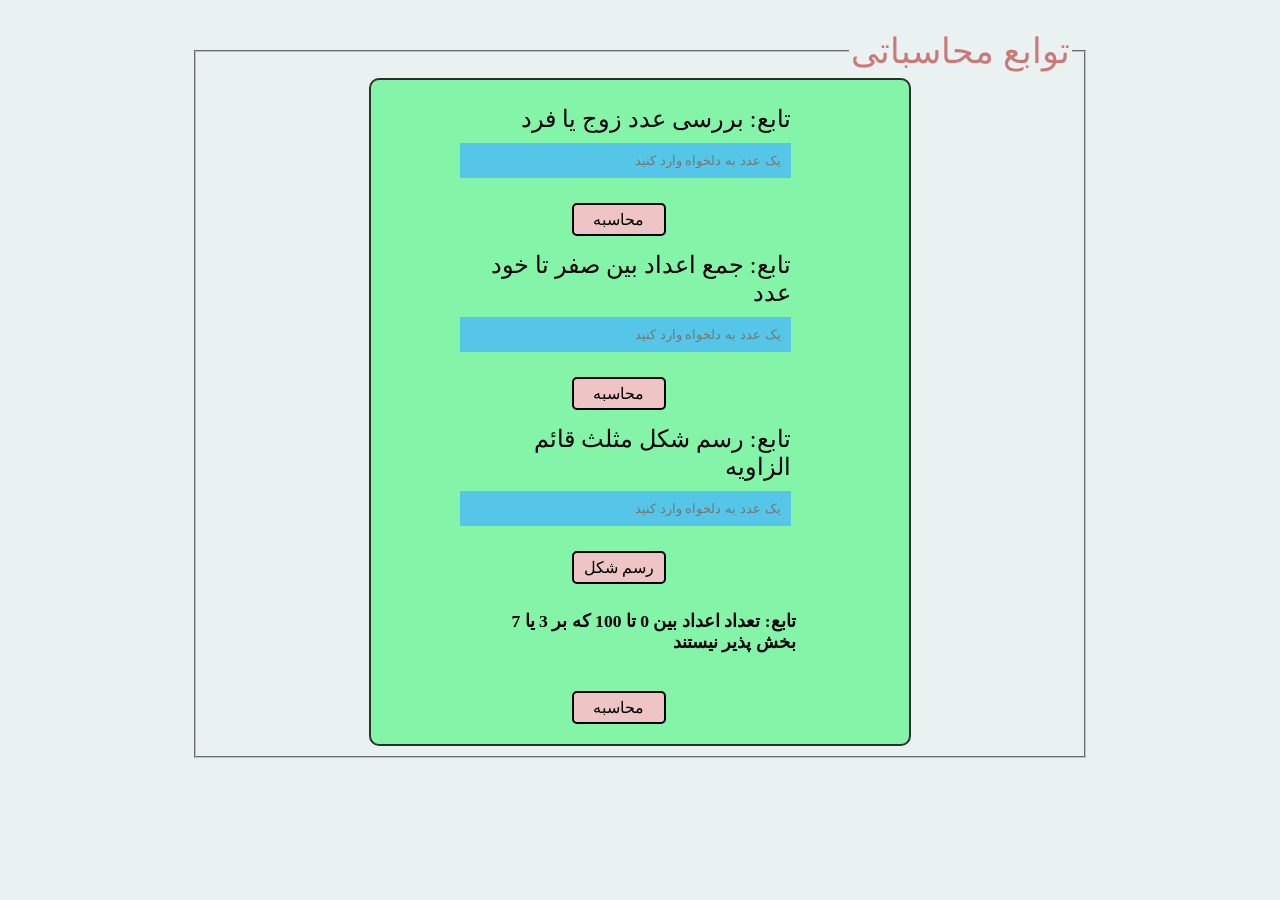
<file: 01-js-functions/index.html>
<!doctype html>
<html lang="fa">
  <head>
    <meta charset="UTF-8" />
    <meta name="viewport" content="width=device-width, initial-scale=1.0" />
    <meta
      name="description"
      content="این سایت برای طراحی اجرای توابع در زبان جاوا اسکریپت طراحی شده است."
    />
    <meta name="keywords" content="java script, html, function, web page" />
    <meta name="author" content="Reza Mohammadi" />
    <meta name="robots" content="index, follow" />
    <link rel="icon" href="./images/java-script1.png" sizes="16x16" />
    <link rel="icon" href="./images/java-script2.png" sizes="32x32" />
    <link rel="icon" href="./images/java-script3.png" sizes="48x48" />
    <link rel="icon" href="./images/java-script4.png" sizes="64x64" />
    <link rel="stylesheet" href="./css/styles.css" />
    <title>Java Script</title>
  </head>
  <body>
    <div class="main-div">
      <div class="main-div__container">
        <fieldset>
          <legend>توابع محاسباتی</legend>
          <div class="form-div">
            <form action="#" method="post">
              <div class="form-group">
                <label for="input1" class="label"
                  >تابع: بررسی عدد زوج یا فرد</label
                >
                <input
                  type="number"
                  id="input1"
                  name="input1"
                  required
                  autocomplete="off"
                  placeholder="یک عدد به دلخواه وارد کنید"
                  class="input"
                />
                <button type="button" class="button" onclick="evenOdd()">
                  محاسبه
                </button>
              </div>
              <div class="form-group">
                <label for="input2" class="label"
                  >تابع: جمع اعداد بین صفر تا خود عدد</label
                >
                <input
                  type="number"
                  id="input2"
                  name="input2"
                  required
                  autocomplete="off"
                  placeholder="یک عدد به دلخواه وارد کنید"
                  class="input"
                />
                <button type="button" class="button" onclick="sum()">
                  محاسبه
                </button>
              </div>
              <div class="form-group">
                <label for="input3" class="label"
                  >تابع: رسم شکل مثلث قائم الزاویه</label
                >
                <input
                  type="number"
                  id="input3"
                  name="input3"
                  required
                  autocomplete="off"
                  placeholder="یک عدد به دلخواه وارد کنید"
                  class="input"
                />
                <button type="button" class="button" onclick="drawTriangle()">
                  رسم شکل
                </button>
              </div>
              <div class="form-group">
                <p>
                  تابع: تعداد اعداد بین 0 تا 100 که بر 3 یا 7 بخش پذیر نیستند
                </p>
                <button
                  type="button"
                  class="button"
                  onclick="countNonDivisibleBy3Or7()"
                >
                  محاسبه
                </button>
              </div>
            </form>
          </div>
        </fieldset>
      </div>
    </div>
    <script src="./js/script.js"></script>
  </body>
</html>
</file>
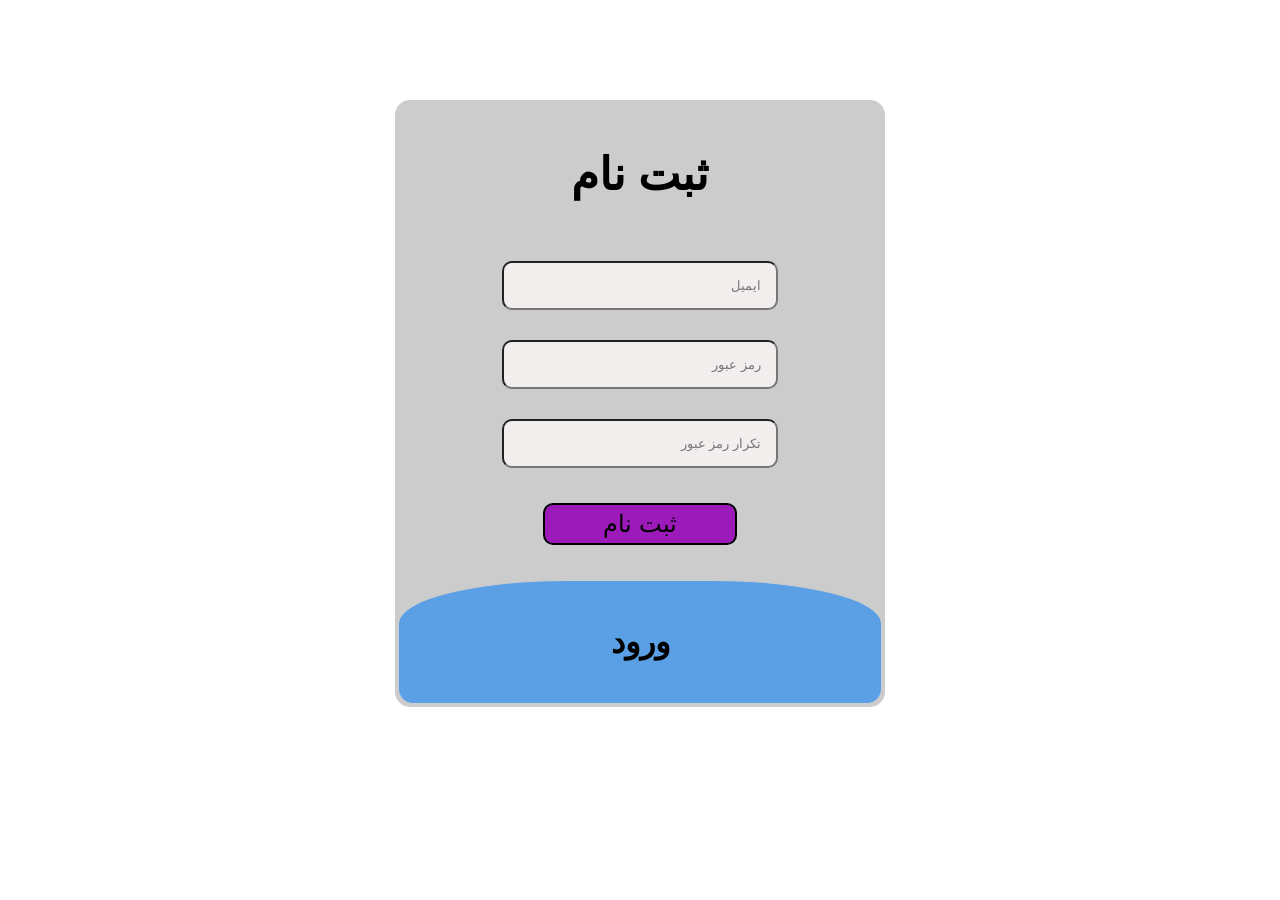
<file: 02-dom-login-register/index.html>
<!doctype html>
<html lang="fa">
  <head>
    <meta charset="UTF-8" />
    <meta name="viewport" content="width=device-width, initial-scale=1.0" />
    <meta
      name="description"
      content="این سایت برای ثبت نام و ورود کاربر طراحی شده است."
    />
    <meta
      name="keywords"
      content="web page, html, java script, registry, ثبت نام، ورود، نام کاربری"
    />
    <meta name="author" content="Reza Mohammadi" />
    <meta name="robots" content="index, follow" />
    <link rel="icon" href="./images/favicon.1.png" sizes="16x16" />
    <link rel="icon" href="./images/favicon.2.png" sizes="32x32" />
    <link rel="icon" href="./images/favicon.3.png" sizes="48x48" />
    <link rel="icon" href="./images/favicon.4.png" sizes="64x64" />
    <link rel="stylesheet" href="./css/styles.css" />
    <title>ورود/ثبت نام</title>
  </head>
  <body>
    <script src="./js/script.js"></script>
  </body>
</html>
</file>
<file: 01-js-functions/css/styles.css>
body {
  margin: 0;
  padding: 0;
  direction: rtl;
  background-color: #eaf1f1;
}

.main-div {
  width: 100%;
}
.main-div .main-div__container {
  width: 70%;
  margin: 0 auto;
  padding: 30px;
}
.main-div .main-div__container legend {
  font-size: 2.2rem;
  color: #cb7878;
}
.main-div .main-div__container .form-div {
  width: 60%;
  padding: 10px;
  margin: 0 auto;
  border: 2px solid #2d302b;
  border-radius: 10px;
  background-color: rgb(132, 244, 169);
}
.main-div .main-div__container .form-div .form-group {
  width: 60%;
  display: flex;
  flex-direction: column;
  justify-content: center;
  margin: 10px auto;
}
.main-div .main-div__container .form-div .form-group p {
  font-size: 1.1rem;
  font-weight: bold;
}
.main-div .main-div__container .form-div .form-group .label {
  font-size: 1.5rem;
}
.main-div .main-div__container .form-div .form-group .label,
.main-div .main-div__container .form-div .form-group .input {
  margin: 5px;
}
.main-div .main-div__container .form-div .form-group .input {
  width: 100%;
  padding: 10px;
  border: none;
  background-color: rgb(86, 198, 232);
}
.main-div .main-div__container .form-div .form-group .button {
  width: 30%;
  padding: 5px;
  border: 2px solid #000;
  border-radius: 5px;
  margin: 20px 130px 0 0;
  font-size: 1rem;
  background-color: #eec4c4;
}/*# sourceMappingURL=styles.css.map */
</file>
<file: 02-dom-login-register/css/styles.css>
body {
  direction: rtl;
  margin: 0;
  padding: 0;
}

.main-div {
  width: 100%;
}
.main-div .main-div__container {
  width: 90%;
  margin: 0 auto;
}
.main-div .main-div__container .form-div {
  width: 75%;
  margin: 100px auto;
}
.main-div .main-div__container .form-div .registry-div {
  width: 56%;
  margin: 0 auto;
  background-color: #ccc;
  border: 3px solid #ccc;
  border-radius: 15px;
}
.main-div .main-div__container .form-div .registry-div .registry-title {
  text-align: center;
  font-size: 2.8rem;
  font-weight: bolder;
  cursor: pointer;
}
.main-div .main-div__container .form-div .registry-div .input-div {
  display: flex;
  flex-direction: column;
  align-items: center;
}
.main-div .main-div__container .form-div .registry-div .input-div .input {
  width: 50%;
  padding: 15px;
  margin: 15px;
  background-color: #f2eeee;
  border-radius: 10px;
}
.main-div .main-div__container .form-div .registry-div .input-div .button {
  padding: 5px;
  border: 2px solid #000;
  border-radius: 10px;
  font-size: 1.5rem;
  width: 40%;
  background-color: rgb(156, 26, 185);
  margin: 20px;
}
.main-div .main-div__container .form-div .registry-div .login-div {
  width: 100%;
  margin-top: 15px;
  padding: 10px;
  background-color: rgb(91, 160, 229);
  border: 1px solid #ccc;
  border-radius: 35% 35% 15px 15px;
  box-sizing: border-box;
}
.main-div .main-div__container .form-div .registry-div .login-div .login-title {
  text-align: center;
  font-size: 2rem;
  font-weight: bolder;
  cursor: pointer;
}/*# sourceMappingURL=styles.css.map */
</file>
